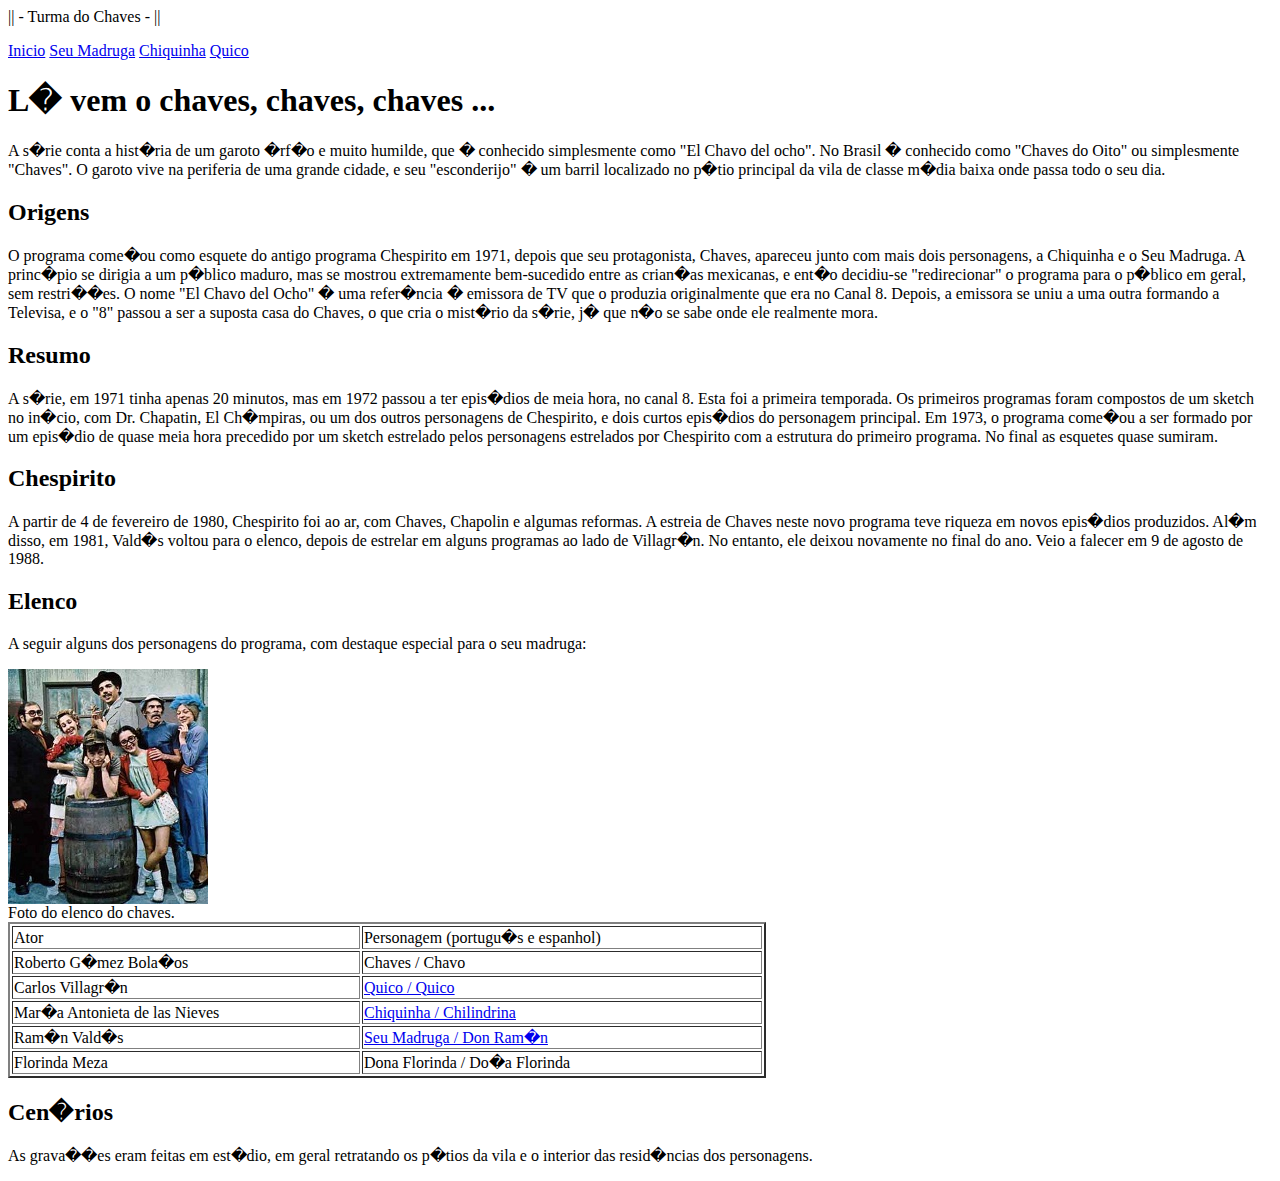
<file: index.html>
<html>
    <head>
        <title>Turma do Chaves</title>
        <link rel="stylesheet" type = "text/cass" href= "index.css"/>
        
    </head>
    <body>
        <p class="p2">|| - Turma do Chaves - ||</p>
        <a href="index.html">Inicio</a>
        <a href="madruga.html">Seu Madruga</a>
       <a href="chiquinha.html">Chiquinha</a>
       <a href="quico.html">Quico</a></h4>
        <h1>L� vem o chaves, chaves, chaves ...</h1>
        <p>A s�rie conta a hist�ria de um garoto �rf�o e muito humilde, que � conhecido simplesmente como "El Chavo del ocho". No Brasil � conhecido como "Chaves do Oito" ou simplesmente "Chaves". O garoto vive na periferia de uma grande cidade, e seu "esconderijo" � um barril localizado no p�tio principal da vila de 
            classe m�dia baixa onde passa todo o seu dia.
        </p>
        <h2>Origens</h2>
        <p>O programa come�ou como esquete do antigo programa Chespirito em 1971, depois que seu protagonista, Chaves, apareceu junto com mais dois personagens, a <span class="s2">Chiquinha</span> e o <span class="s1">Seu Madruga.</span> A princ�pio se dirigia a um p�blico maduro, mas se mostrou extremamente bem-sucedido entre as crian�as mexicanas, e ent�o decidiu-se "redirecionar" o programa para o p�blico em geral, sem restri��es. O nome "El Chavo del Ocho" � uma refer�ncia � emissora de TV que o produzia originalmente que era no Canal 8. Depois, a emissora se uniu a uma outra formando a Televisa, e o "8" passou a ser a suposta casa do Chaves,
            o que cria o mist�rio da s�rie, j� que n�o se sabe onde ele realmente mora.
        </p>
        <h2>Resumo</h2>
        <p>A s�rie, em 1971 tinha apenas 20 minutos, mas em 1972 passou a ter epis�dios de meia hora, no canal 8. Esta foi a primeira temporada. Os primeiros programas foram compostos de um sketch no in�cio, com Dr. Chapatin, El Ch�mpiras, ou um dos outros personagens de Chespirito, e dois curtos epis�dios do personagem principal.
            Em 1973, o programa come�ou a ser formado por um epis�dio de quase meia hora precedido por um sketch estrelado pelos personagens estrelados por Chespirito com a estrutura do primeiro programa. No final as esquetes quase sumiram.
        </p>
        <h2>Chespirito</h2>
        <p>A partir de 4 de fevereiro de 1980, Chespirito foi ao ar, com Chaves, Chapolin e algumas reformas. A estreia de Chaves neste novo programa teve riqueza em novos epis�dios produzidos. Al�m disso, em 1981, Vald�s voltou para o elenco, depois de estrelar em alguns programas ao lado de Villagr�n. No entanto, ele deixou novamente no final do ano. Veio a falecer em 9 de agosto de 1988.

        </p>
        <h2 class = "he">Elenco</h2>
        <p>A seguir alguns dos personagens do programa, com destaque especial para
            o <span class="s1">seu madruga:</p></span>
            <div>
            <img src="elenco.jpg" id = "img"/><br/>
            Foto do elenco do chaves.
            </div>
            <table border="2" width="60%">
                <tr>
                    <td>Ator</td>
                    <td>Personagem (portugu�s e espanhol)</td>
                </tr>
                <tr>
                    <td>Roberto G�mez Bola�os</td>
                    <td>Chaves / Chavo</td>
                </tr>
                <tr>
                    <span class="s3"><td>Carlos Villagr�n</span></td>
                    <td><a href="quico.html">Quico / Quico</a></td>
                </tr>
                <tr>
                  <span class="s2"><td>Mar�a Antonieta de las Nieves</span></td>
                    <td><a href="chiquinha.html">Chiquinha / Chilindrina</a></td>
                </tr>
                <tr>
                    <span class="s1"><td>Ram�n Vald�s</span></td>
                    <td><a href="madruga.html">Seu Madruga / Don Ram�n</a></td>
                </tr>
                <tr>
                    <td>Florinda Meza</td>
                    <td>Dona Florinda / Do�a Florinda</td>
                </tr>
            </table>
        
        <h2>Cen�rios</h2>

        <p>As grava��es eram feitas em est�dio, em geral retratando os p�tios da vila e o interior das resid�ncias dos personagens.
        </p>

    </body>
</html>
</file>
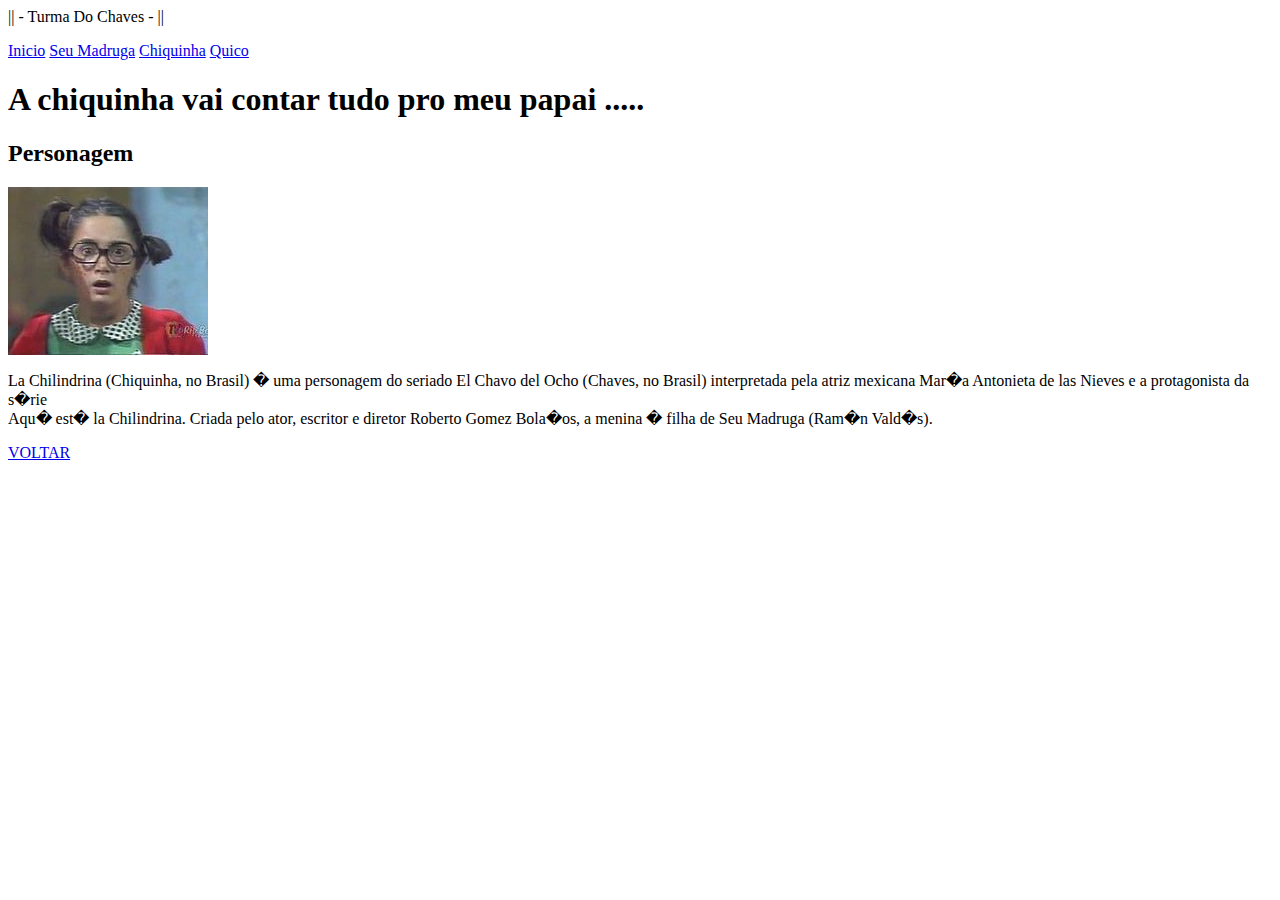
<file: chiquinha.html>
<html>
    <head>
        <title>Chiquinha</title>
        <link rel="stylesheet" type = "text/cass" href= "chiquinha.css"/>
        
    </head>
    <body>
   <p class = "p1">|| - Turma Do Chaves - ||</p>
       <a href="index.html">Inicio</a>
       <a href="madruga.html">Seu Madruga</a>
       <a href="chiquinha.html">Chiquinha</a>
       <a href="quico.html">Quico</a>
       <h1>A chiquinha vai contar tudo pro meu papai .....</h1>
       <h2>Personagem</h2>
         <div>
           <img src="chiquinha.jpg" />
           <p>
               <span class="s2">La Chilindrina </span>(<span class="s2">Chiquinha</span>, no Brasil) � uma personagem do seriado El 
               Chavo del Ocho (Chaves, no Brasil) interpretada pela atriz mexicana 
               <span class="s2">Mar�a Antonieta de las Nieves</span>
               e a protagonista da s�rie <br/>Aqu� est� <span class="s2">la Chilindrina</span>. 
               Criada pelo ator, escritor e diretor Roberto Gomez Bola�os, 
               a menina � filha de <span class="s1">Seu Madruga</span> (<span class="s1">Ram�n Vald�s</span>).
           </p>
         </div>
       
       <a href="index.html">VOLTAR</a>
    </body>
</html>
</file>
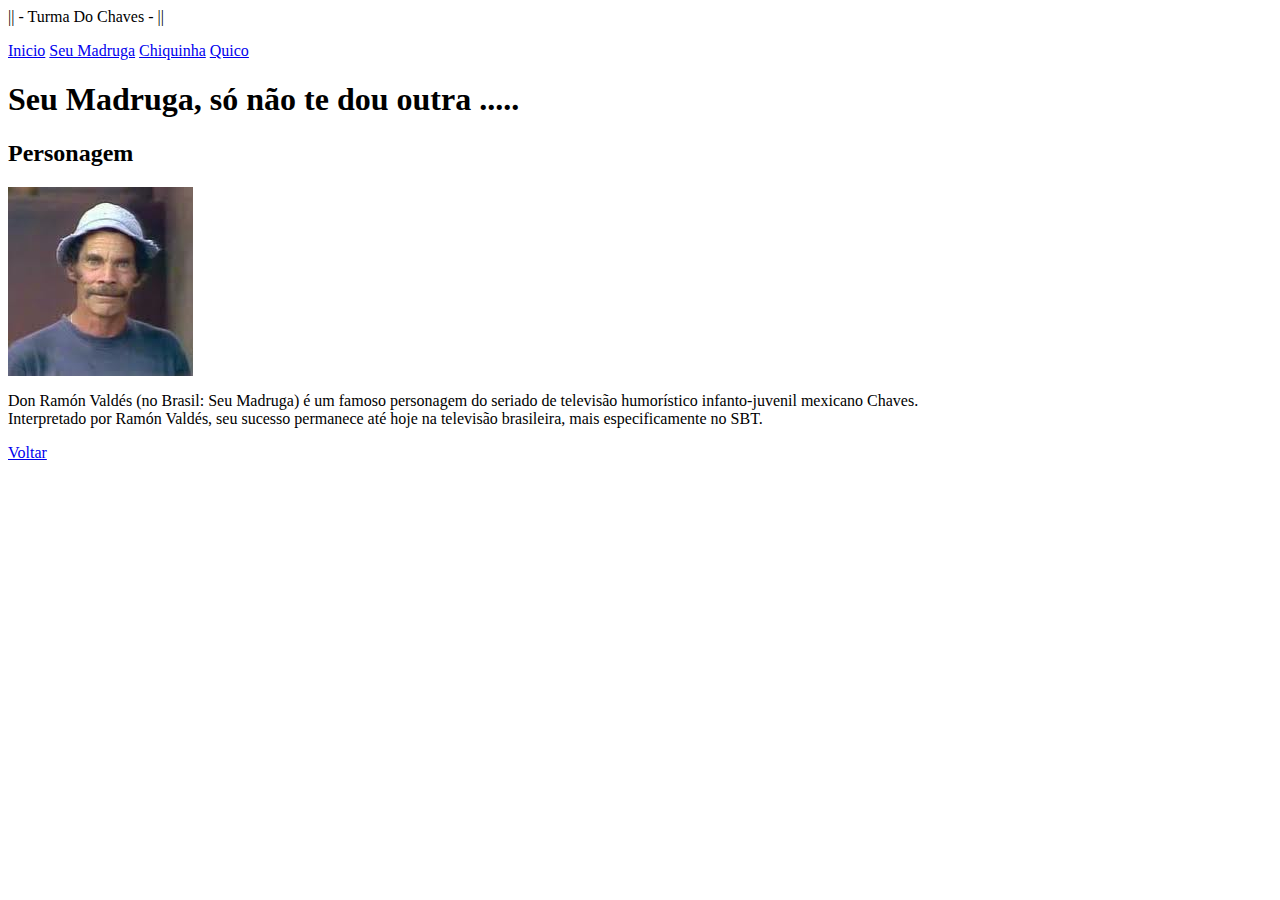
<file: madruga.html>
<html>
    <head>
        <title>Seu Madruga</title>
        <link rel="stylesheet" type = "text/cass" href= "madruga.css"/>
        
    </head>
    <body>
       <p class = "p1">|| - Turma Do Chaves - ||</p>
       <a href="index.html">Inicio</a>
       <a href="madruga.html">Seu Madruga</a>
       <a href="chiquinha.html">Chiquinha</a>
       <a href="quico.html">Quico</a>
       <h1>Seu Madruga, só não te dou outra .....</h1>
       <h2>Personagem</h2>
       <img src="Seu_Madruga.jpg" />
       <p>
           <span class="s1">Don Ramón Valdés</span> (no Brasil: <span class="s1">Seu Madruga</span>) é um famoso personagem do seriado de televisão humorístico infanto-juvenil mexicano Chaves.<br/>
Interpretado por<span class="s1"> Ramón Valdés</span>, seu sucesso permanece até hoje na 
televisão brasileira, mais especificamente no SBT.
       </p>
       <a href="index.html">Voltar</a>
    </body>
</html>
</file>
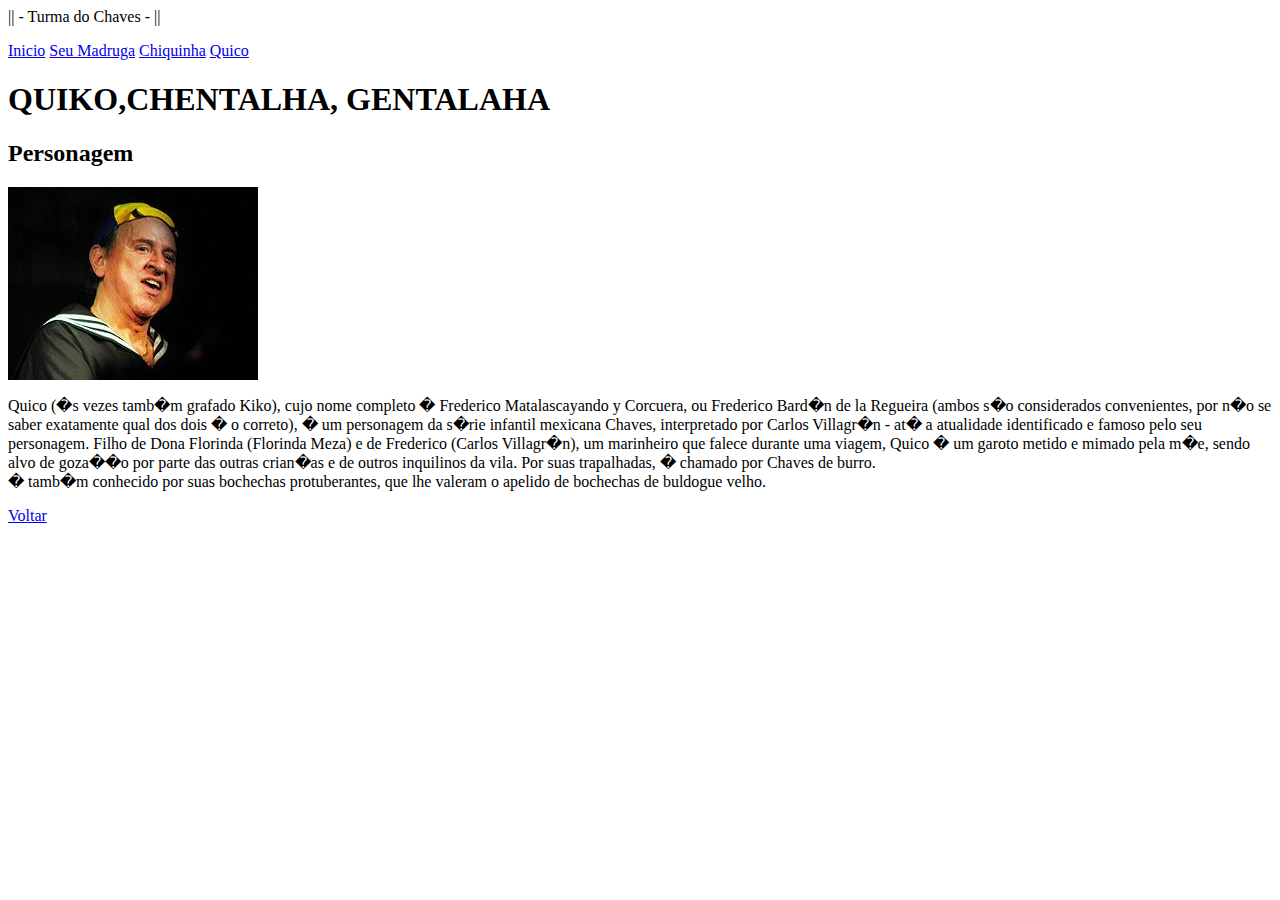
<file: quico.html>
<html>
    <head>
        <title>Quico</title>
        <link rel="stylesheet" type = "text/cass" href= "quico.css"/>
        
    </head>
    <body>
       <p class = "p1">|| - Turma do Chaves - ||</p>
       <a href="index.html">Inicio</a>
       <a href="madruga.html">Seu Madruga</a>
       <a href="chiquinha.html">Chiquinha</a>
       <a href="quico.html">Quico</a>
       <h1>QUIKO,CHENTALHA, GENTALAHA</h1>
       <h2>Personagem</h2>
       <img src="quico.jpg" />
       <p>
           <span class="s3">Quico </span>(�s vezes tamb�m grafado <span class="s3">Kiko</span>), cujo nome completo 
           � <span class="s3">Frederico Matalascayando y Corcuera</span>, ou <span class="s3">Frederico Bard�n de la Regueira </span>
           (ambos s�o considerados convenientes, por n�o se saber exatamente qual dos
           dois � o correto), � um personagem da s�rie infantil mexicana Chaves, 
           interpretado por<span class="s3"> Carlos Villagr�n</span> - at� a atualidade identificado e famoso pelo seu personagem.
           Filho de Dona Florinda (Florinda Meza) e de Frederico (<span>Carlos Villagr�n</span>), 
           um marinheiro que falece durante uma viagem, <span class="s3">Quico</span> � 
           um garoto metido e mimado pela m�e, sendo alvo de goza��o por parte 
           das outras crian�as e de outros inquilinos da vila. Por suas trapalhadas, 
           � chamado por Chaves de burro. <br/>
           � tamb�m conhecido por suas bochechas protuberantes, que lhe valeram o
           apelido de bochechas de buldogue velho.
           
       </p>
       <a href="index.html">Voltar</a>
    </body>
</html>
</file>
<file: index.css>
body {
	background-color: #00FF00;
	color:#FFFFFF;
	font-size: 45px;
	font-family: tahoma;
	
	}
h1 {
	font-size: 40px;
	font-weight: bold;
	background-color: #00FF00;
	color:#FFFFFF;
	font-family: tahoma;
}
h2{
	background-color: #00FF00;
	color:#FFFFFF;
	font-family: tahoma;
	font-size: 35px;
	font-style: italic;
}
p
{
	text-align: justify;
	font-size: 20px;
}
.p2 {
	font-style: italic;
	text-align: right;
	text-decoration: underline;
	font-size: 15px;
}
.s1 {
	color:#191970;
}
.s2{
	color : #228B22;
}
.s3 {
	color:#FF4040;
}
.he {
	text-align: center;
	background-position: center
}

a{
	text-align: right;
	font-size: 15px;
}
</file>
<file: chiquinha.css>
body{	
	border-color:green;
	padding: 30px 20px 30px 20px;
	font-family: tahoma
	border-width:3px;
	border-style: solid;
	background-color:#00FF7F;
}
h2{
	text-align: justify;
	font-size: 20px;
}
.s1 {
	color:#191970;
}
.s2{
	color: #228B22;
}
.p1 {
	font-style: italic;
	text-align: right;
	text-decoration: underline;
	font-size: 15px;
}
a{
	text-align: right;
	font-size: 15px;
}
</file>
<file: quico.css>
body{	
	border-color:red;
	padding: 30px 20px 30px 20px;
	font-family: tahoma
	border-width:4px;
	border-style: ridge;
	background-color:#FF4040;
}
h2{
	text-align: justify;
	font-size: 20px;
}
.s3 {
	color:#CD0000;
}

.p1 {
	font-style: italic;
	text-align: right;
	text-decoration: underline;
	font-size: 15px;
}
a{
	text-align: right;
	font-size: 15px;
}
</file>
